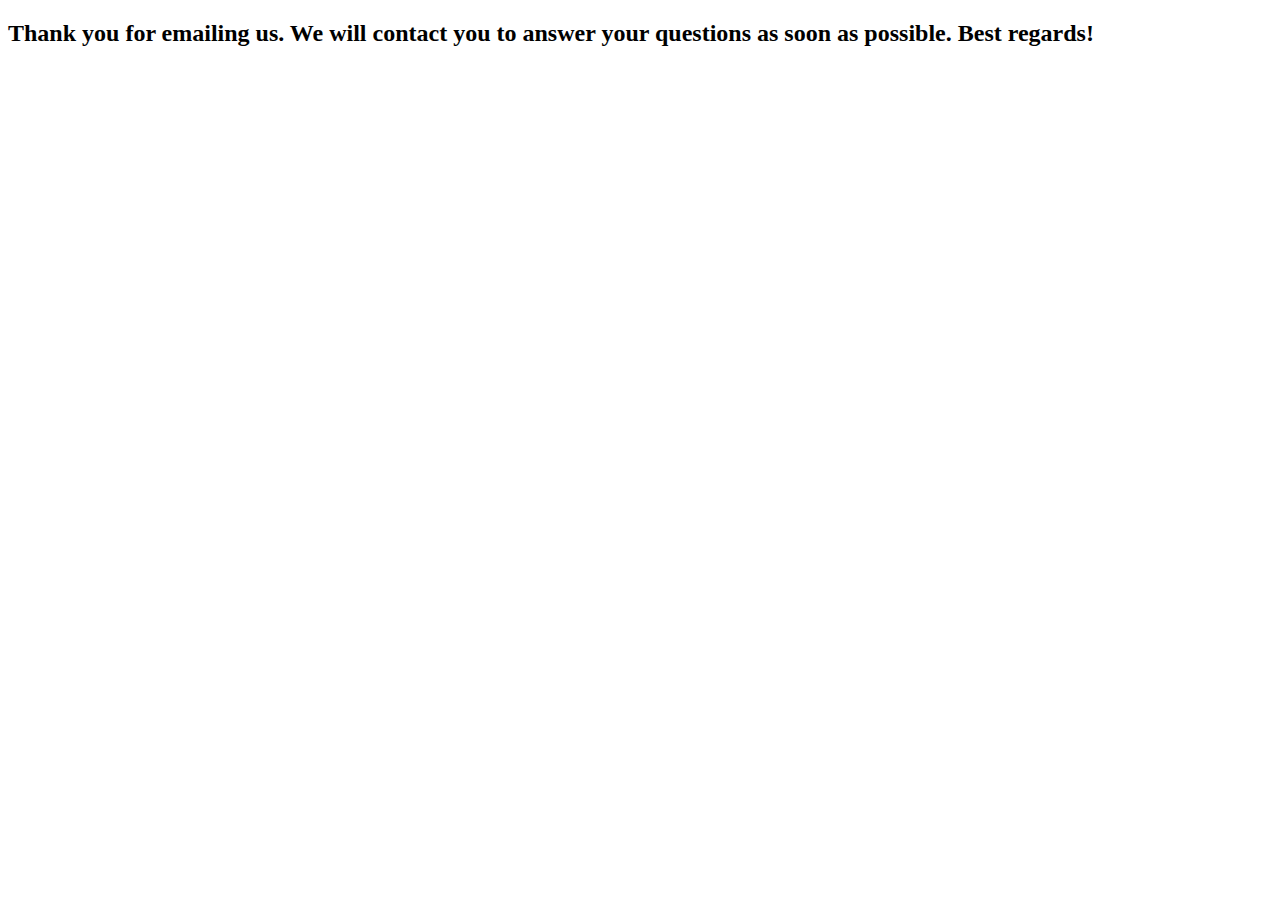
<file: _ExcellOn_-master/Content/Manh/assets/templateMail/feedbackmail.html>
﻿<!DOCTYPE html>
<html>
<head>
    <meta charset="utf-8" />
    <title></title>
</head>
<body>
    <h2>Thank you for emailing us. We will contact you to answer your questions as soon as possible. Best regards!</h2>
</body>
</html>
</file>
